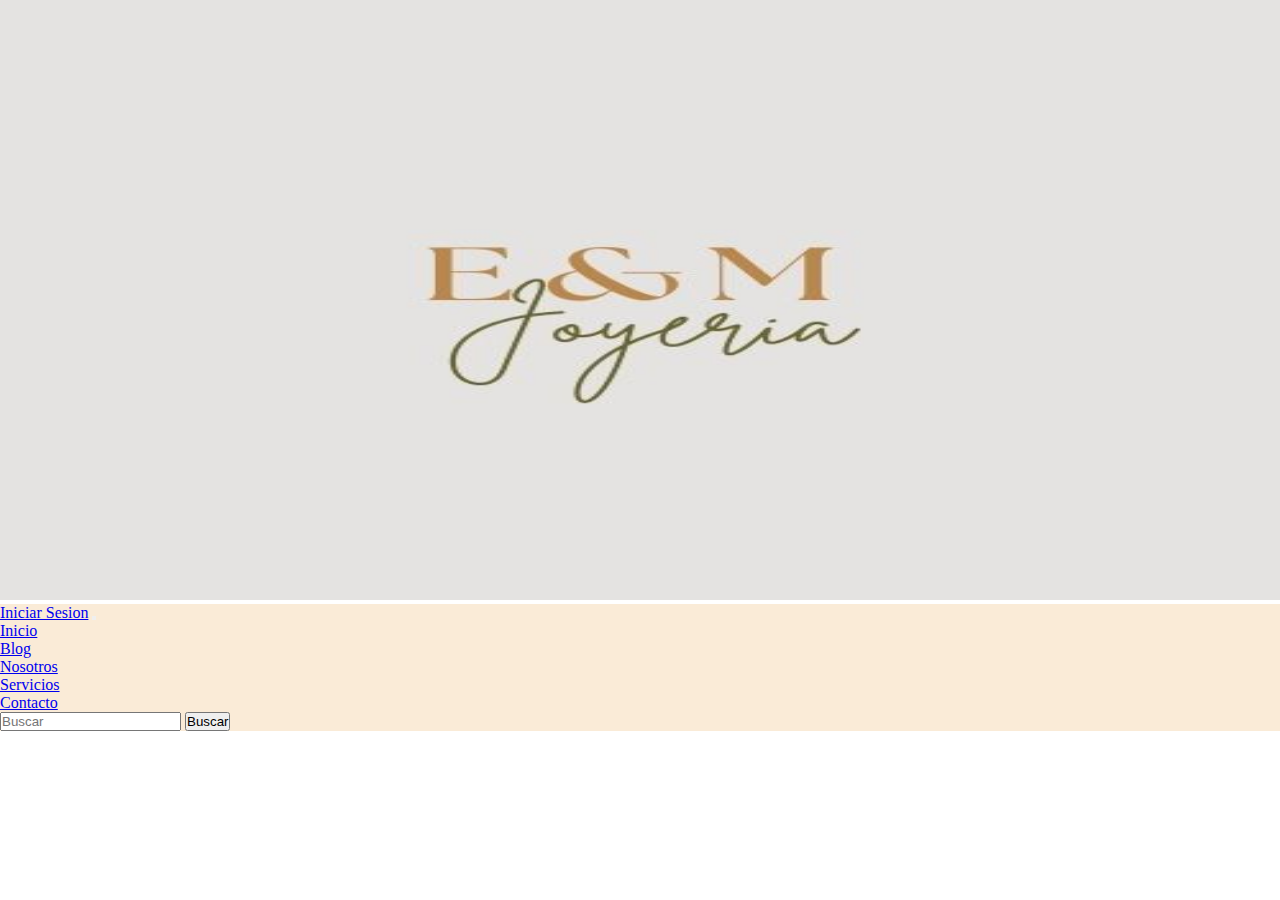
<file: contacto.html>
<!DOCTYPE html>
<html lang="en">
<head>

    <!-- Bootstrap CSS -->
    <link href="https://cdn.jsdelivr.net/npm/bootstrap@5.1.3/dist/css/bootstrap.min.css" rel="stylesheet" integrity="sha384-1BmE4kWBq78iYhFldvKuhfTAU6auU8tT94WrHftjDbrCEXSU1oBoqyl2QvZ6jIW3" crossorigin="anonymous">


    <meta charset="UTF-8">
    <meta http-equiv="X-UA-Compatible" content="IE=edge">
    <meta name="viewport" content="width=device-width, initial-scale=1.0">

    <!-- CSS -->
    <link rel="stylesheet" href="style.css">


    <title>E&M-Contacto</title>
    
</head>
<body>
  <div class="container">


     <section>
          <div class="image-mama">
                <img src="imagenes/e&m.jpg" alt="">
          </div>
    </section>
      <!-- Barra de Navegacion -->
      <nav class="navbar navbar-expand-lg navbar-light style-main mt-4 mb-4">
  
        <div class="container-fluid">
          <a class="navbar-brand" href="index.html">Iniciar Sesion</a>
          <button class="navbar-toggler" type="button" data-bs-toggle="collapse" data-bs-target="#navbarSupportedContent" aria-controls="navbarSupportedContent" aria-expanded="false" aria-label="Toggle navigation">
            <span class="navbar-toggler-icon"></span>
          </button>
          <div class="collapse navbar-collapse" id="navbarSupportedContent">
            <ul class="navbar-nav me-auto mb-2 mb-lg-0">       
              
                <li class="nav-item"><a class="nav-link" href="index.html">Inicio</a></li>
                <li class="nav-item"><a class="nav-link" href="blog.html">Blog</a></li>
                <li class="nav-item"><a class="nav-link" href="nosotros.html">Nosotros</a></li>
                <li class="nav-item"> <a class="nav-link" href="servicios.html">Servicios</a></li>
                <li class="nav-item"><a class="nav-link" href="contacto.html">Contacto</a></li>
            </ul>
            <form class="d-flex">
              <input class="form-control me-2" type="search" placeholder="Buscar" aria-label="Search">
              <button class="btn btn-outline-primary" type="submit">Buscar</button>
            </form>
          </div>
        </div>
     
      </nav>
</file>
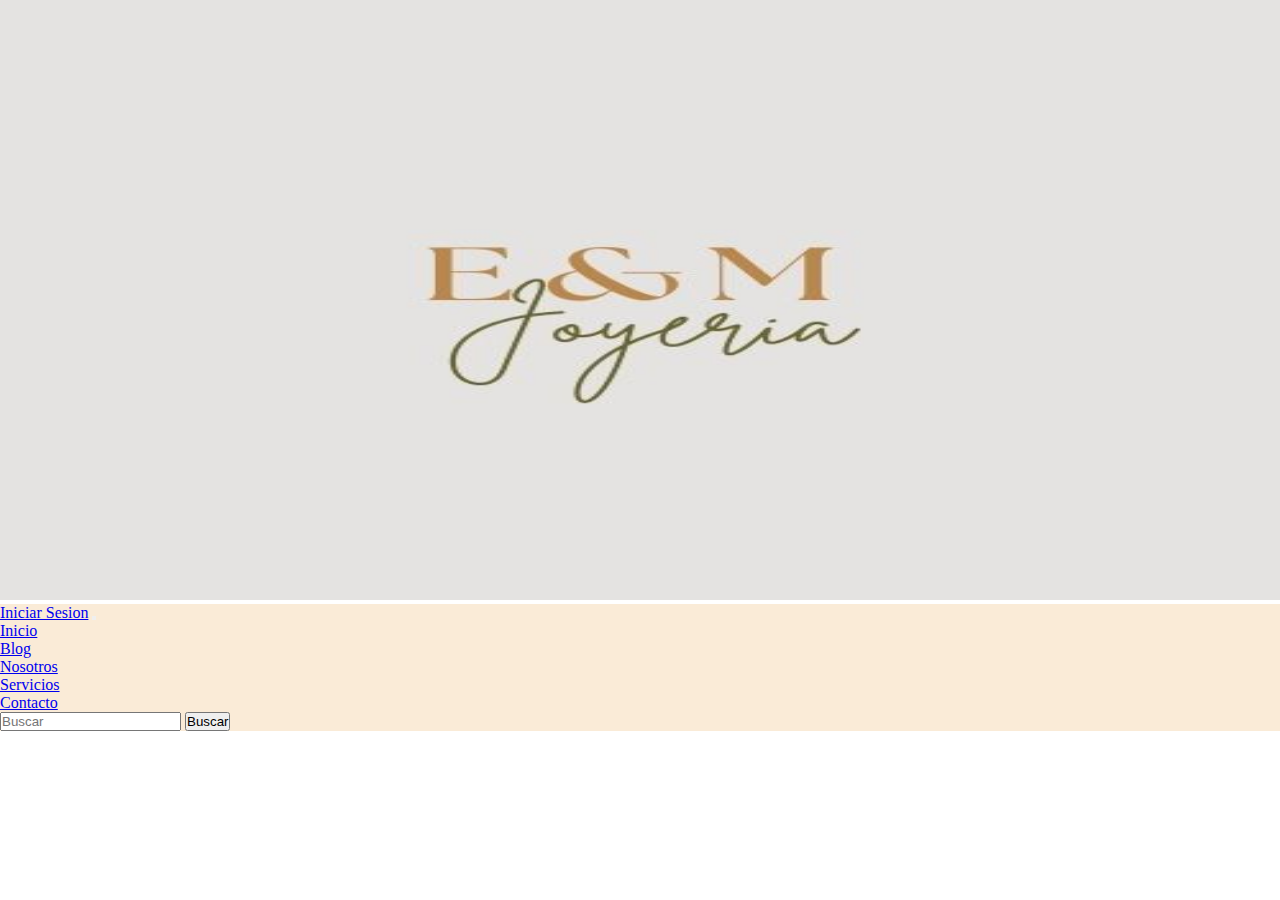
<file: inicio.html>
<!DOCTYPE html>
<html lang="en">
<head>

    <!-- Bootstrap CSS -->
    <link href="https://cdn.jsdelivr.net/npm/bootstrap@5.1.3/dist/css/bootstrap.min.css" rel="stylesheet" integrity="sha384-1BmE4kWBq78iYhFldvKuhfTAU6auU8tT94WrHftjDbrCEXSU1oBoqyl2QvZ6jIW3" crossorigin="anonymous">


    <meta charset="UTF-8">
    <meta http-equiv="X-UA-Compatible" content="IE=edge">
    <meta name="viewport" content="width=device-width, initial-scale=1.0">

    <!-- CSS -->
    <link rel="stylesheet" href="style.css">


    <title>E&N-Joyeria</title>
    
</head>
<body>
  <div class="container">


     <section>
          <div class="image-mama">
                <img src="imagenes/e&m.jpg" alt="">
          </div>
    </section>
      <!-- Barra de Navegacion -->
      <nav class="navbar navbar-expand-lg navbar-light style-main mt-4">
  
        <div class="container-fluid">
          <a class="navbar-brand" href="index.html">Iniciar Sesion</a>
          <button class="navbar-toggler" type="button" data-bs-toggle="collapse" data-bs-target="#navbarSupportedContent" aria-controls="navbarSupportedContent" aria-expanded="false" aria-label="Toggle navigation">
            <span class="navbar-toggler-icon"></span>
          </button>
          <div class="collapse navbar-collapse" id="navbarSupportedContent">
            <ul class="navbar-nav me-auto mb-2 mb-lg-0">       
              
                <li class="nav-item"><a class="nav-link" href="index.html">Inicio</a></li>
                <li class="nav-item"><a class="nav-link" href="blog.html">Blog</a></li>
                <li class="nav-item"><a class="nav-link" href="nosotros.html">Nosotros</a></li>
                <li class="nav-item"> <a class="nav-link" href="servicios.html">Servicios</a></li>
                <li class="nav-item"><a class="nav-link" href="contacto.html">Contacto</a></li>
            </ul>
            <form class="d-flex">
              <input class="form-control me-2" type="search" placeholder="Buscar" aria-label="Search">
              <button class="btn btn-outline-primary" type="submit">Buscar</button>
            </form>
          </div>
        </div>
     
      </nav>
</file>
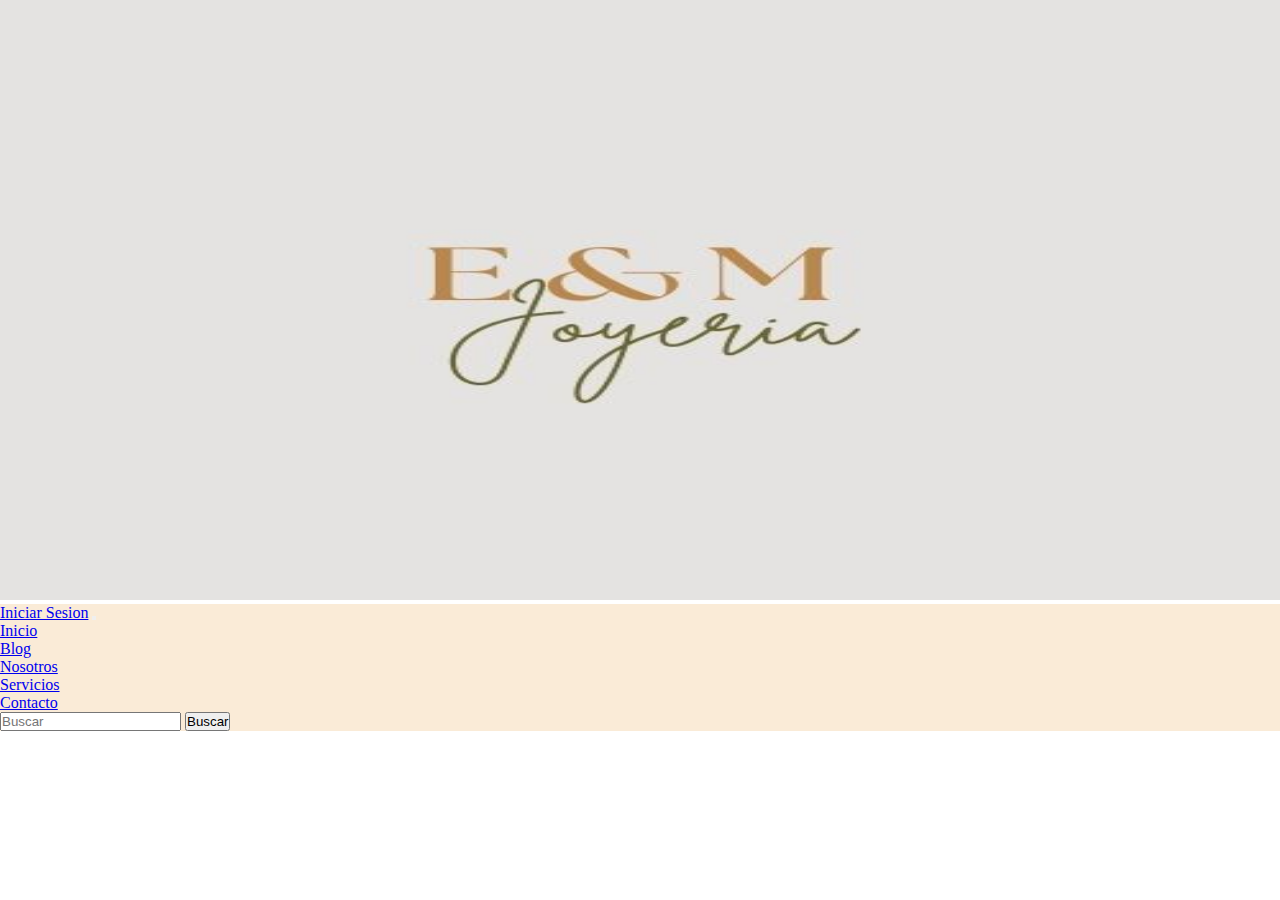
<file: nosotros.html>
<!DOCTYPE html>
<html lang="en">
<head>

    <!-- Bootstrap CSS -->
    <link href="https://cdn.jsdelivr.net/npm/bootstrap@5.1.3/dist/css/bootstrap.min.css" rel="stylesheet" integrity="sha384-1BmE4kWBq78iYhFldvKuhfTAU6auU8tT94WrHftjDbrCEXSU1oBoqyl2QvZ6jIW3" crossorigin="anonymous">


    <meta charset="UTF-8">
    <meta http-equiv="X-UA-Compatible" content="IE=edge">
    <meta name="viewport" content="width=device-width, initial-scale=1.0">

    <!-- CSS -->
    <link rel="stylesheet" href="style.css">


    <title>E&M-Nosotros</title>
    
</head>
<body>
  <div class="container">


     <section>
          <div class="image-mama">
                <img src="imagenes/e&m.jpg" alt="">
          </div>
    </section>
      <!-- Barra de Navegacion -->
      <nav class="navbar navbar-expand-lg navbar-light style-main mt-4">
  
        <div class="container-fluid">
          <a class="navbar-brand" href="index.html">Iniciar Sesion</a>
          <button class="navbar-toggler" type="button" data-bs-toggle="collapse" data-bs-target="#navbarSupportedContent" aria-controls="navbarSupportedContent" aria-expanded="false" aria-label="Toggle navigation">
            <span class="navbar-toggler-icon"></span>
          </button>
          <div class="collapse navbar-collapse" id="navbarSupportedContent">
            <ul class="navbar-nav me-auto mb-2 mb-lg-0">       
              
                <li class="nav-item"><a class="nav-link" href="index.html">Inicio</a></li>
                <li class="nav-item"><a class="nav-link" href="blog.html">Blog</a></li>
                <li class="nav-item"><a class="nav-link" href="nosotros.html">Nosotros</a></li>
                <li class="nav-item"> <a class="nav-link" href="servicios.html">Servicios</a></li>
                <li class="nav-item"><a class="nav-link" href="contacto.html">Contacto</a></li>
            </ul>
            <form class="d-flex">
              <input class="form-control me-2" type="search" placeholder="Buscar" aria-label="Search">
              <button class="btn btn-outline-primary" type="submit">Buscar</button>
            </form>
          </div>
        </div>
     
      </nav>
</file>
<file: style.css>
* {
    
    margin: 0;
    padding: 0;
}


/* Imagen logo */
.image-mama img {
    width: 100%;
    height: 600px;
}

/* Tarjetas */
.container-tarjetas {
    display: grid;
    grid-template-columns: repeat(4, 1fr);
}

.container-tarjetas {
    display: flex;
    justify-content:space-around;
}

/* Transformacion  imagenes */
.image-hover:hover {
    transition: all 2s;
    transform: scale(1.5);
    
}


.publicidad-dos {
    display: flex;
    justify-content: center;
    margin-top: 40px;
    margin-bottom: 40px;
   
}

.justify-content-around {
    background-color:antiquewhite;
}



.border-bottom {
    display: flex;
    justify-content: center;
}

.contactanos {
    display: flex;
    justify-content: center;
}



/* background RSS */
.imagen-rss {
    background-color:antiquewhite;
}

.imagen-rss {
    width: 100%;
    height: 50px;
    display: flex;
    justify-content: center;
    margin-bottom: 10px;
}

/* Transformacion */

.imagen-rss img:hover {
    transition: all 2s;
    transform: scale(1.5);
}

.style-main {
    background-color:antiquewhite;
    
}
</file>
